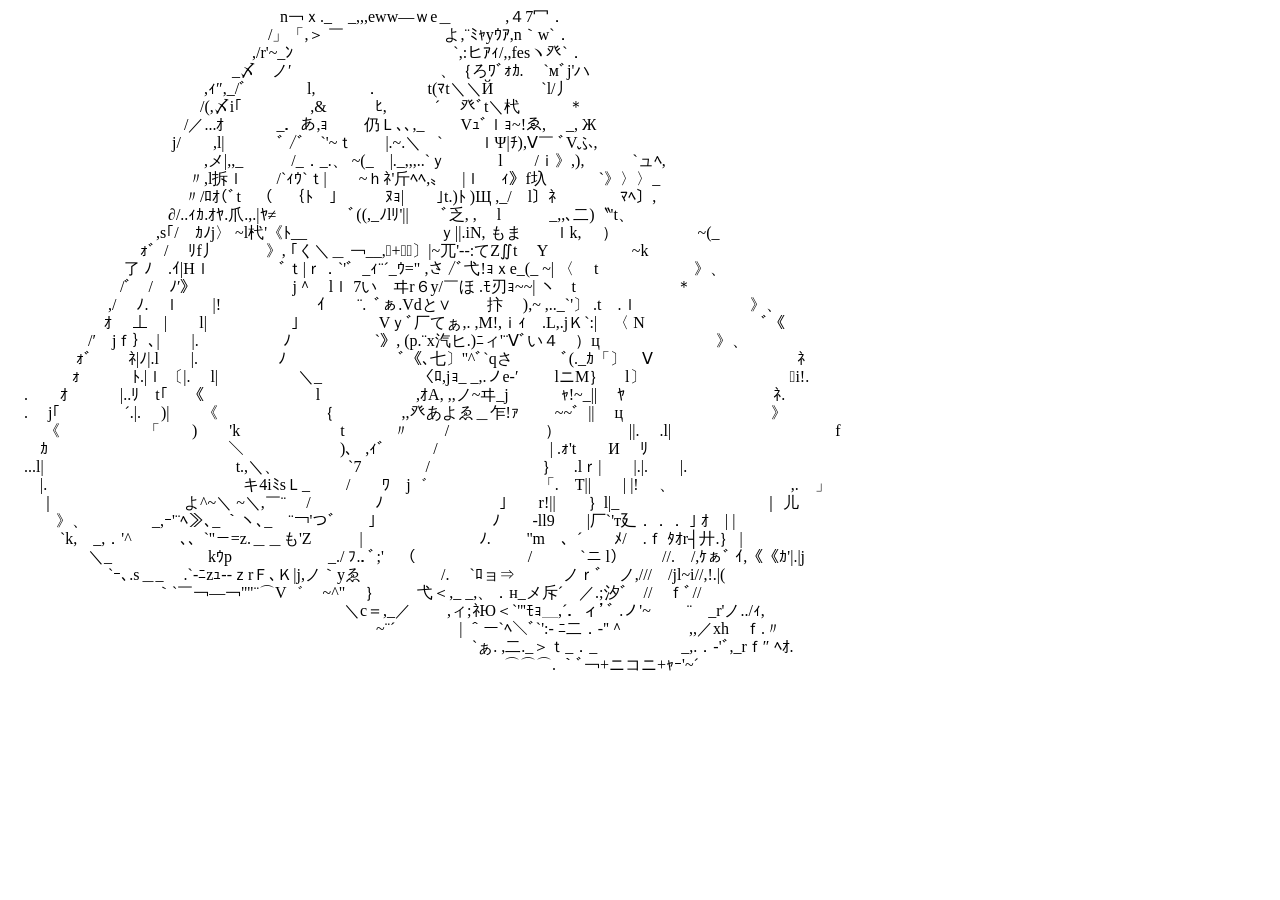
<file: miku.html>
<!DOCTYPE html>
<html>
<head>
<meta http-equiv="Content-Type" content="text/html">
<meta charset="UTF-8">
</head>
<body>
<div style="font-family:'ＭＳ Ｐゴシック';font-size:16px;line-height:18px;">
<nobr>
　　　　　　　　　　　　　　　　　n￢ｘ._　_,,,eww―ｗe＿　 　　,４7冖．　　　　　　　　　　　　　　　　<br>
　　　　 　　　　　　　　　　　　/」「,＞ ￣ 　　　　　　よ,¨ﾐｬyｳｱ,n｀w`．　　　　　　　　　　　　　　　<br>
　　 　　　　　　　　　　　　　,/r'~_ﾝ　　　　　　　　　　`,:ヒｱｨ/,,fesヽ癶`．　　　　　　　　　　　　　　<br>
　　　　　　　　　　　　　　_〆　ノ′ 　　　　　　　　　、｛ろﾜﾞｫｶ.　 `мﾞj'ハ　　 　　　　　　　　　　　<br>
　 　　　　　　　　　　　,ｨ″,_/゛　　　 l,　　　．　　　t(ﾏt＼＼Й　　　`l/丿　 　　　　　　　　　　　　<br>
　　　　　　　　　　　　/(,〆i｢ 　　　　,&　　　ﾋ,　　　´　 癶ﾞt＼杙　　　＊　　　　　　　　　　　　　　<br>
　　　　　　　　　　　/／...ｵ　　　 _．あ,ｮ 　　仍Ｌ､､,_　 　Vｭﾞｌｮ~!ゑ,　 _, Ж　　　　　　　　　　　　　<br>
　 　　　　　　　　　j/　　,l|　 　　ﾞ /ﾞ　`'~ｔ　　|.~.＼　` 　　ｌΨ|ﾁ),Ⅴ￣ ﾞVふ,　　　　　　　　　　　　<br>
　　 　　　　　　　　　　,メ|,,_　　　/_．_.、 ~(_　|._,,,..`ｙ　　 　l　　/ｉ》,),　　　`ュﾍ,　　　　　　　　　　　<br>
　 　　　　　　　　　　〃,l拆ｌ　　/`ｨｳ`ｔ|　　~ｈﾈ'斤ﾍﾍ,〟　|ｌ　 ｨ》f圦　　　 `》〉〉_　　　　　　　　　　<br>
　　　　　　　　　　　〃/ﾛｵ(ﾞt　（　｛ﾄ　｣　　　ﾇｮ|　　｣t.)ﾄ )Щ ,_/　l〕ﾈ　　　　ﾏﾍ〕,　　　　　　　　　<br>
　　　　　　　　　　∂/..ｨｶ.ｵﾔ.爪.,.|ﾔ≠　　　　 ﾞ((,_ﾉlﾘ'||　　ﾞ乏, ,　 l　　　_,,､二)〝't、 　　　　　　　<br>
　　　　　 　　　　,s｢/　ｶﾉj〉 ~l杙'《ﾄ__　　　　 　　￣　ｙ||.iN, もま　　ｌk,　 ）　　　　　~(_　　　　 　　　<br>
　 　　　　　　　ｫ゛/ 　ﾘf丿　　　》, ｢く＼＿ ￢__,､+クﾞ〕|~兀'--:てZ∬t　 Y　　　 　　~k 　　　　　　<br>
　 　　　　　　了 ﾉ　.ｲ|Hｌ　 　　　ﾞｔ|ｒ．`'゛_ｨ¨´_ｳ=" ,さ /ﾞ弋!ｮｘe_(_ ~| 〈　 t　　　　　　》、　　　　　<br>
　　　　　　　/ﾞ　/　ﾉ′》　　　　　　j＾　lｌ 7い　ヰr６y/￣ほ .ﾓ刃ｮ~~| ヽ　t　　　 　　　＊　　　　　<br>
　　　　 　　,/　 ﾉ.　ｌ　　|!　　　　　　ｲ　　¨. ﾞぁ.Vdと∨　　 抃　 ),~ ,.._`'〕 .t　.ｌ　　　　　　　》、　　 　<br>
　　　　　　ｵ 　⊥　|　　l| 　　　　　｣　　　　　Vｙﾞ厂てぁ,. ,M!,ｉｨ　.L,.jＫ`:|　〈 N　　 　　　　　ﾞ《　　 　<br>
　　　　　/′　jｆ｝､|　　|.　　　 　　ﾉ　 　　　　`》, (p.¨x汽ヒ.)ﾆィ'¨Ⅴﾞい４　）ц 　　　　　　　》、　　<br>
　　　 　ｫﾞ　 　ﾈ|ﾉ|.l　　|.　　　　　ﾉ　　　　　　　ﾞ《､七〕''^ﾞ`qさ　　　ﾞ(._ｶ「〕　Ⅴ　　　　　　　　　ﾈ　　<br>
　　　　ｫ　　　 ﾄ.|ｌ 〔|. 　l|　　　　　＼_　　　　　　〈ﾛ,jｮ_ _,.ノe-′　 　lニM｝　 l〕　　　　　　　　　ﾞi!.　<br>
　.　　ｵ 　　　|..ﾘ　t｢ 　《　　　　　　　l　　　　　　,ｵΑ, ,,ノ~ヰ_j　　　 ｬ!~_|| 　ﾔ　 　　　　　　　　ﾈ. <br>
　.　 j｢　　　　´.|. 　)|　　《 　　　　　　｛　　　 　,,癶あよゑ＿乍!ｧ 　　~~゛|| 　ц　　 　　　　　　　》<br>
　　 《　　 　　　「　　)　　'k 　　　　　　t　　　〃　　 /　　　　　　） 　　　　||.　 .l|　　　　 　　　　　　f<br>
　　ｶ　　 　　　　　　　　　＼　　　　　　)、 ,ｨﾞ　　　/　　　　　　　| .ｫ't　　И 　ﾘ　 　　　　　　　　　<br>
　...l|　　　　　　　　　　　　t.,＼、 　　　　`7　　　　/　　　　　　　｝　.lｒ|　　|.|.　　|.　　　　 　　　　　　<br>
　　|.　　　　 　　　　　　　　キ4iﾐsＬ_ 　　/　　ﾜ　j゛　　　　　　　「.　T||　　| |! 　、　　　 　　　　,.　」 <br>
　　｜　　　　　　　　よ^~＼ ~＼,￣¨ 　/　　　　ﾉ　　　　 　　　｣　　r!||　　｝l|_　　　　　　　　　｜ 儿<br>
　　　》、　　　　_,ｰ'¨ﾍ≫､_ ｀ヽ､_￣¨￢'つﾞ　　｣　　 　　　　　ﾉ　　‐ll9　　|厂`'т廴．．． ｣ ｵ　| |<br>
　 　　`k,　_,．'^　　　､、`''－=z.＿＿も'Z　　　|　　　　 　　　ﾉ.　 　''m　、´　　ﾒ/　.ｆ ﾀｵr┤廾.｝ |<br>
　　　　　＼_　　　　　　kｳp　　　　　　_./ ﾌ..ﾞ;'　（　　　　　　　/　　　`ニ l）　　 //.　/,ｹぁﾞ ｲ,《《ｶ'|.|j<br>
　 　　　　　`ｰ､.s＿_　 .`‐ﾆzｭ--ｚrＦ､Ｋ|j,ノ｀yゑ　　　　　/.　 `ﾛョ⇒　　　ノｒﾞ　ノ,///　/jl~i//,!.|(<br>
　　 　　　　　　　｀`￣￢―￢''"¨⌒V゛　 ~^" 　｝　 　弋＜,_ _,、．н_メ斥´　／.;汐ﾞ　//　ｆﾞ//　 <br>
　　　　　　　　　　　　　　　　　　　　　＼c＝,_／　 　,ィ;ﾈЮ＜`'''ﾓｮ＿,´．ィ'ﾞ .ノ'~　 　¨　_r'ノ../ｨ,<br>
　　　　　　　　　　　　　　　　　　　　　　　~¨´　　　　| ＾ー`ﾍ＼ﾞ`':- ﾆ二．-''＾　　　　,,／xh　ｆ.〃<br>
　　　　　　　　　　　　　　　　　　　　　　　　　　　　　`ぁ. ,二._＞ｔ_．_　 　　　　_,.．‐'ﾞ,_rｆ″ ﾍｵ. 　<br>
　　　　　　　　　　　　　　　　　　　　　　　　　　　　　　　⌒⌒⌒. ｀ﾞ￢+ニコニ+ｬｰ'~´　　　　　　　<br>
</nobr>
</div>
</body>
</html>
</file>
